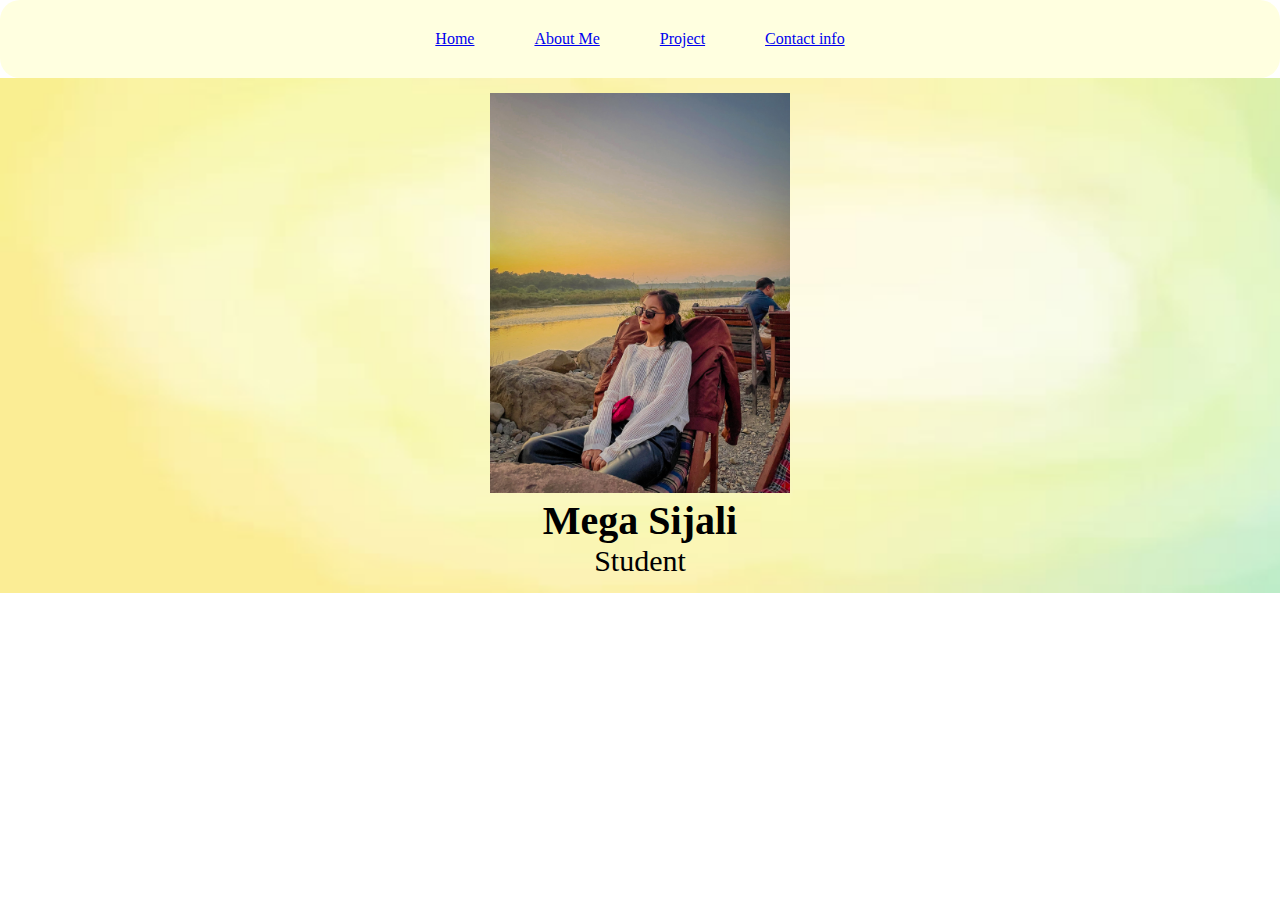
<file: mega website/index.html>
<!DOCTYPE html>
<html lang="en">
<head>
    <meta charset="UTF-8">
    <meta name="viewport" content="width=device-width, initial-scale=1.0">
    <title>Background Image Example</title>
    <style>
        *{
            margin: 0;
            padding: 0;
        }
      
        .container {
            display: flex;
            justify-content: center;
            background-image: url(bg1.jpg);
            background-repeat: no-repeat;
            background-size: cover;
            padding: 15px;
        }
        .items {
            text-align: center; 
        }
.nav{
    background-color: lightyellow;
    border: none;
    border-radius: 20px;
}
        ul{
            display: flex;
            justify-content: center;
            align-items: center;

        }

        li{
            list-style: none;
            margin: 10px;
            border: none;
            border-radius: 20px;
            padding: 20px;
            

        }

    li:hover{
       background-color: black;
       color: white; 
    }

        li{
            list-style: none;
        }

    </style>
</head>
<body>
    <div class="nav">
        <ul>
            <a href="intro.html" > <li>Home</li></a>
            <a href="about.html" > <li>About Me</li></a> 
           
            <a href="mega.html" > <li>Project</li></a>
            <a href="footer.html" > <li>Contact info</li></a>
        </ul>
    </div>
    <div class="container">
        <div class="items">
            <img src="meag.jpg" width="300px">
            
            <h1 style="font-family: 'Times New Roman', Times, serif; font-size: 40px;">Mega Sijali</h1>
            <p style="font-size: 30px;">Student</p>
            
        </div>
    </div>
   
</body>
</html>
</file>
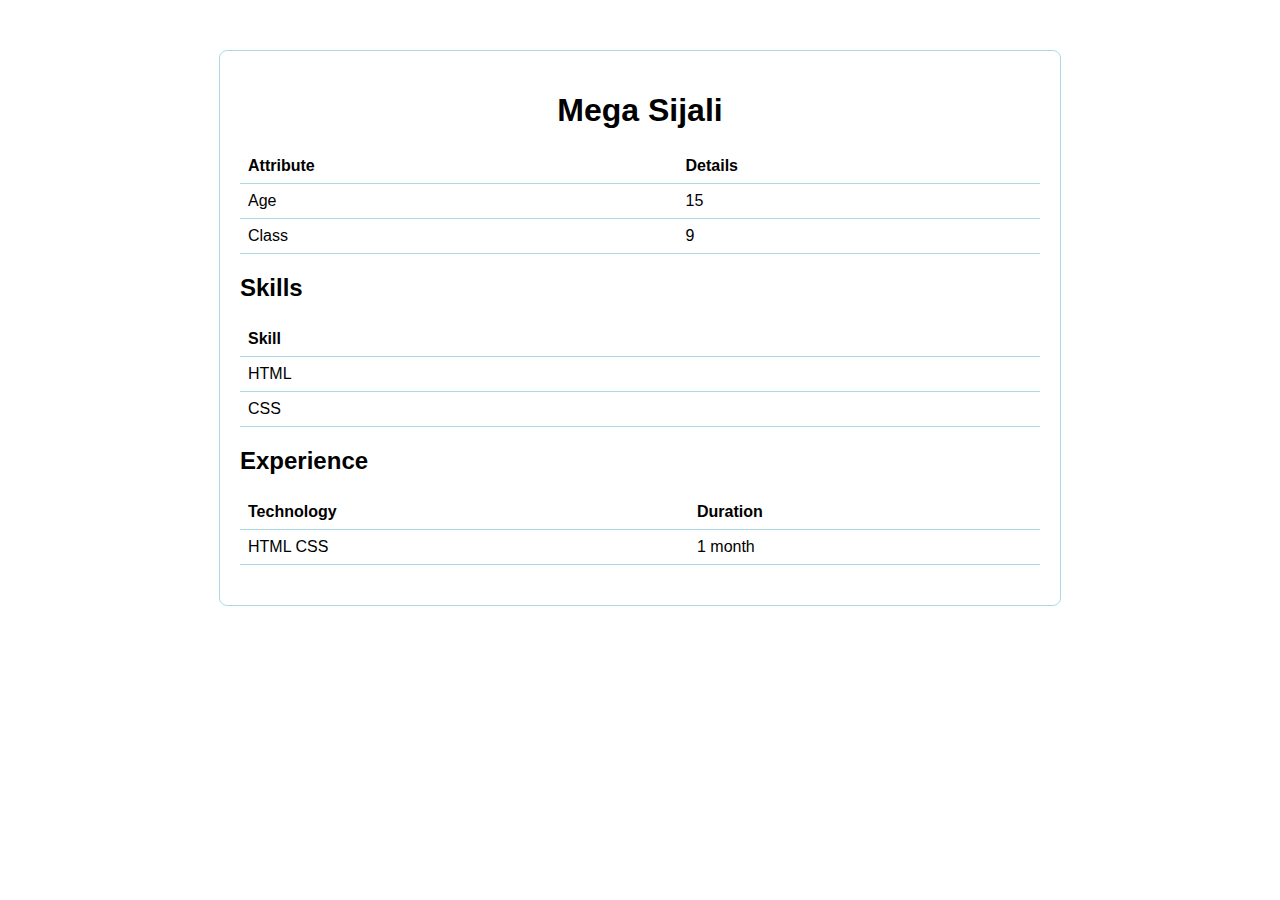
<file: mega website/about.html>
<!DOCTYPE html>
<html lang="en">
<head>
    <meta charset="UTF-8">
    <meta name="viewport" content="width=device-width, initial-scale=1.0">
    <title>Document</title>

    <style>
        body {
            font-family: Arial, sans-serif;
            margin: 0;
            padding: 0;
        }
        .container {
            max-width: 800px;
            margin: 50px auto;
            padding: 20px;
            border: 1px solid lightblue;
            border-radius: 8px;
        }
        h1 {
            text-align: center;
            margin-bottom: 20px;
        }
        table {
            width: 100%;
            border-collapse: collapse;
            margin-bottom: 20px;
        }
        th, td {
            padding: 8px;
            text-align: left;
            border-bottom: 1px solid lightblue;
        }
    </style>
</head>
<body>
 
    <div class="container">
        <h1>Mega Sijali</h1>
        <table>
            <tr>
                <th>Attribute</th>
                <th>Details</th>
            </tr>
            <tr>
                <td>Age</td>
                <td>15</td>
            </tr>
            <tr>
                <td>Class</td>
                <td>9</td>
            </tr>
        </table>
        <h2>Skills</h2>
        <table>
            <tr>
                <th>Skill</th>
            </tr>
            <tr>
                <td>HTML</td>
            </tr>
            <tr>
                <td>CSS</td>
            </tr>
        </table>
        <h2>Experience</h2>
        <table>
            <tr>
                <th>Technology</th>
                <th>Duration</th>
            </tr>
            <tr>
                <td>HTML CSS</td>
                <td>1 month</td>
            </tr>
        </table>
    </div>
</body>
</html>
</file>
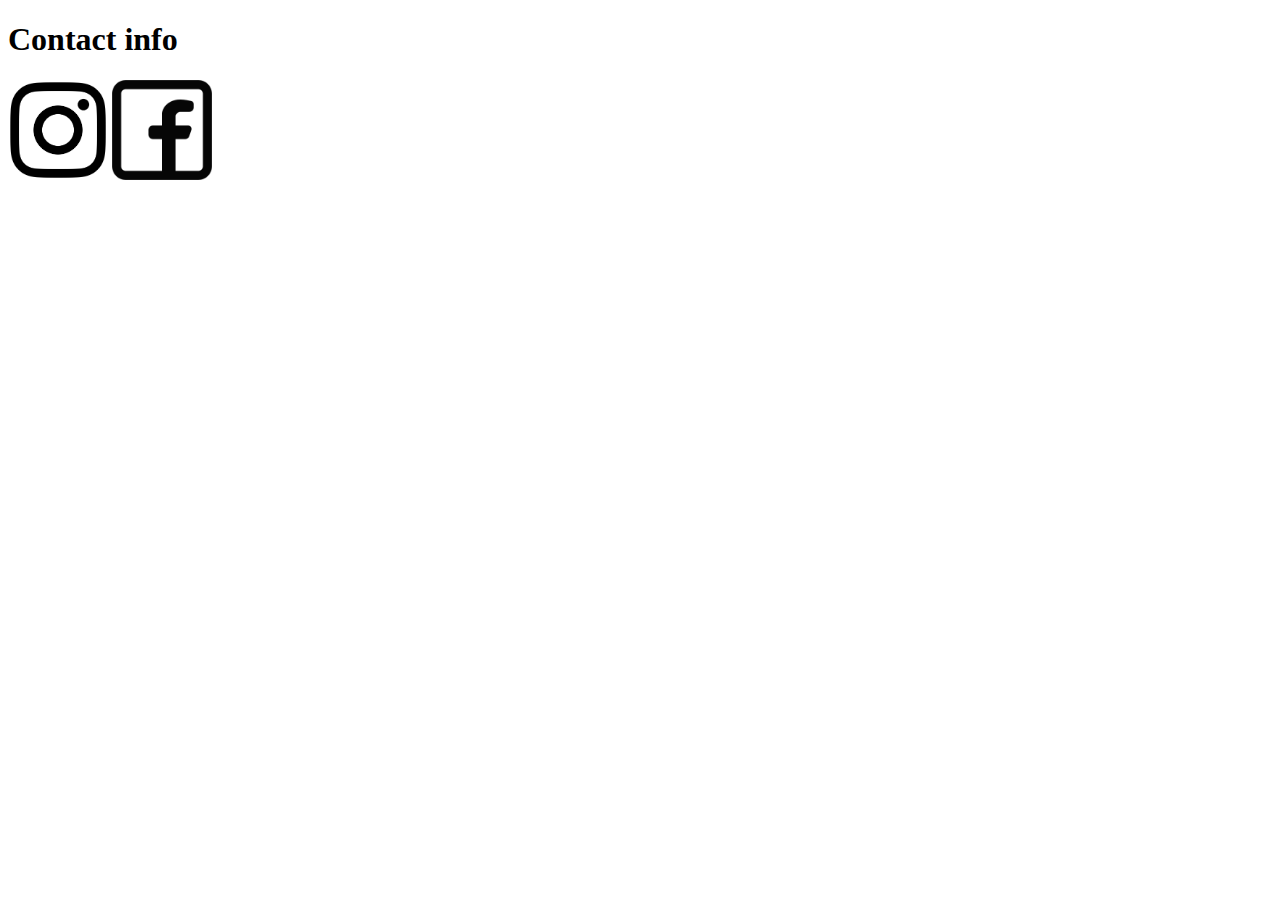
<file: mega website/footer.html>
<!DOCTYPE html>
<html lang="en">
<head>
    <meta charset="UTF-8">
    <meta name="viewport" content="width=device-width, initial-scale=1.0">
    <title>Document</title>
</head>
<body>
    <h1>Contact info</h1>
    <footer>
        
    <a></a> <img src="inta.jpg" height="100px"> 
       <a href="https://www.facebook.com/mega.sijali.7/"><img src="fb.jpg" height="100px"></a>


        
    </footer>

</body>
</html>
</file>
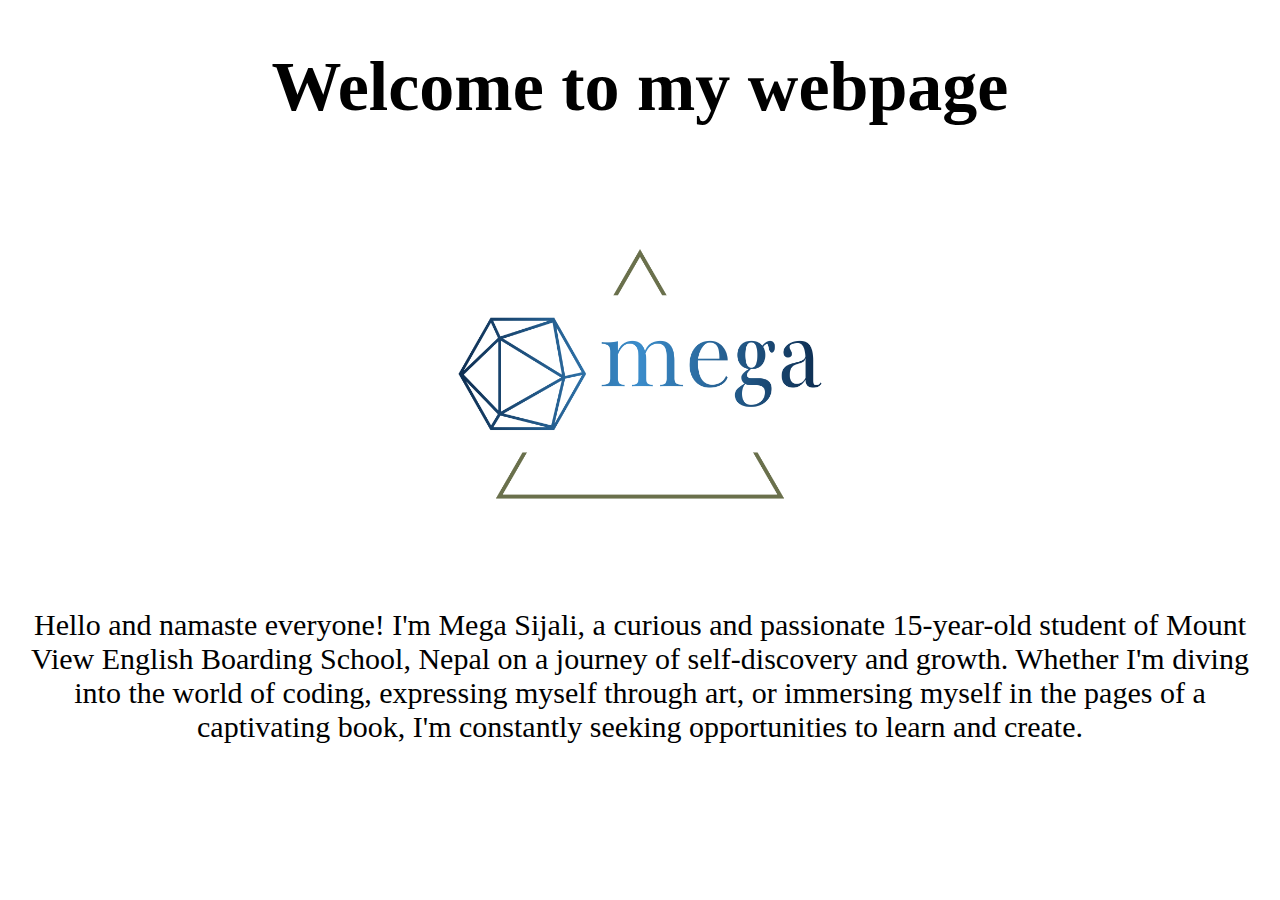
<file: mega website/intro.html>
<!DOCTYPE html>
<html lang="en">
<head>
    <meta charset="UTF-8">
    <meta name="viewport" content="width=device-width, initial-scale=1.0">
    <title>Document</title>
    
<style>
    .dot{
        
        text-align: center;
        font-size: 35px;
    }

    .ttt{
        text-align: center;
    }
</style>
    
</head>

<body>
    <div class="dot">
    <h1>Welcome to my webpage</h1>
    </div>
    <div class="ttt">
    <img src="mega-high-resolution-logo.png" height="400px">

    <p style="font-size: 30px;">Hello and namaste everyone! I'm Mega Sijali, a curious and passionate 15-year-old  student of Mount View English Boarding School, Nepal on a journey of self-discovery and growth.
     Whether I'm diving into the world of coding, expressing myself through art, or immersing myself in the pages of a captivating book, I'm constantly seeking opportunities to learn and create. 
     
    </p>
    </div>
</body>
</html>
</file>
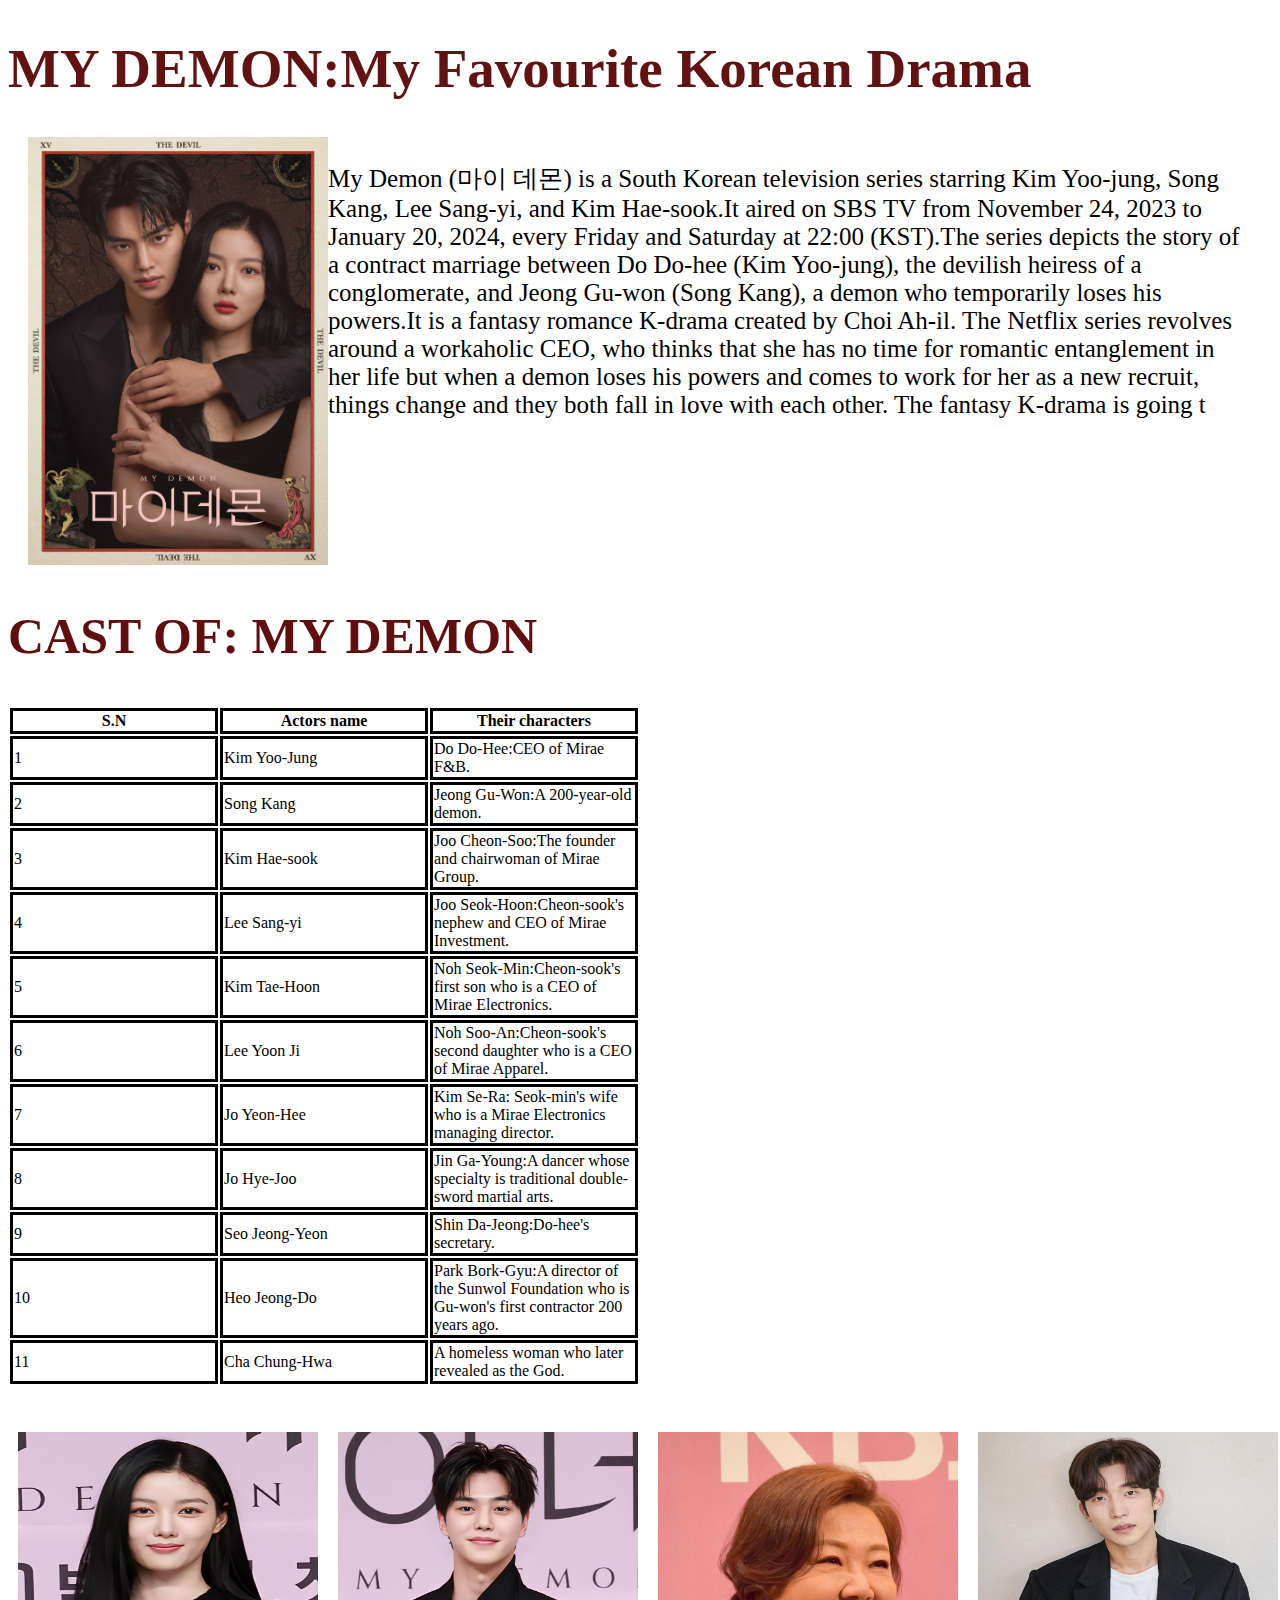
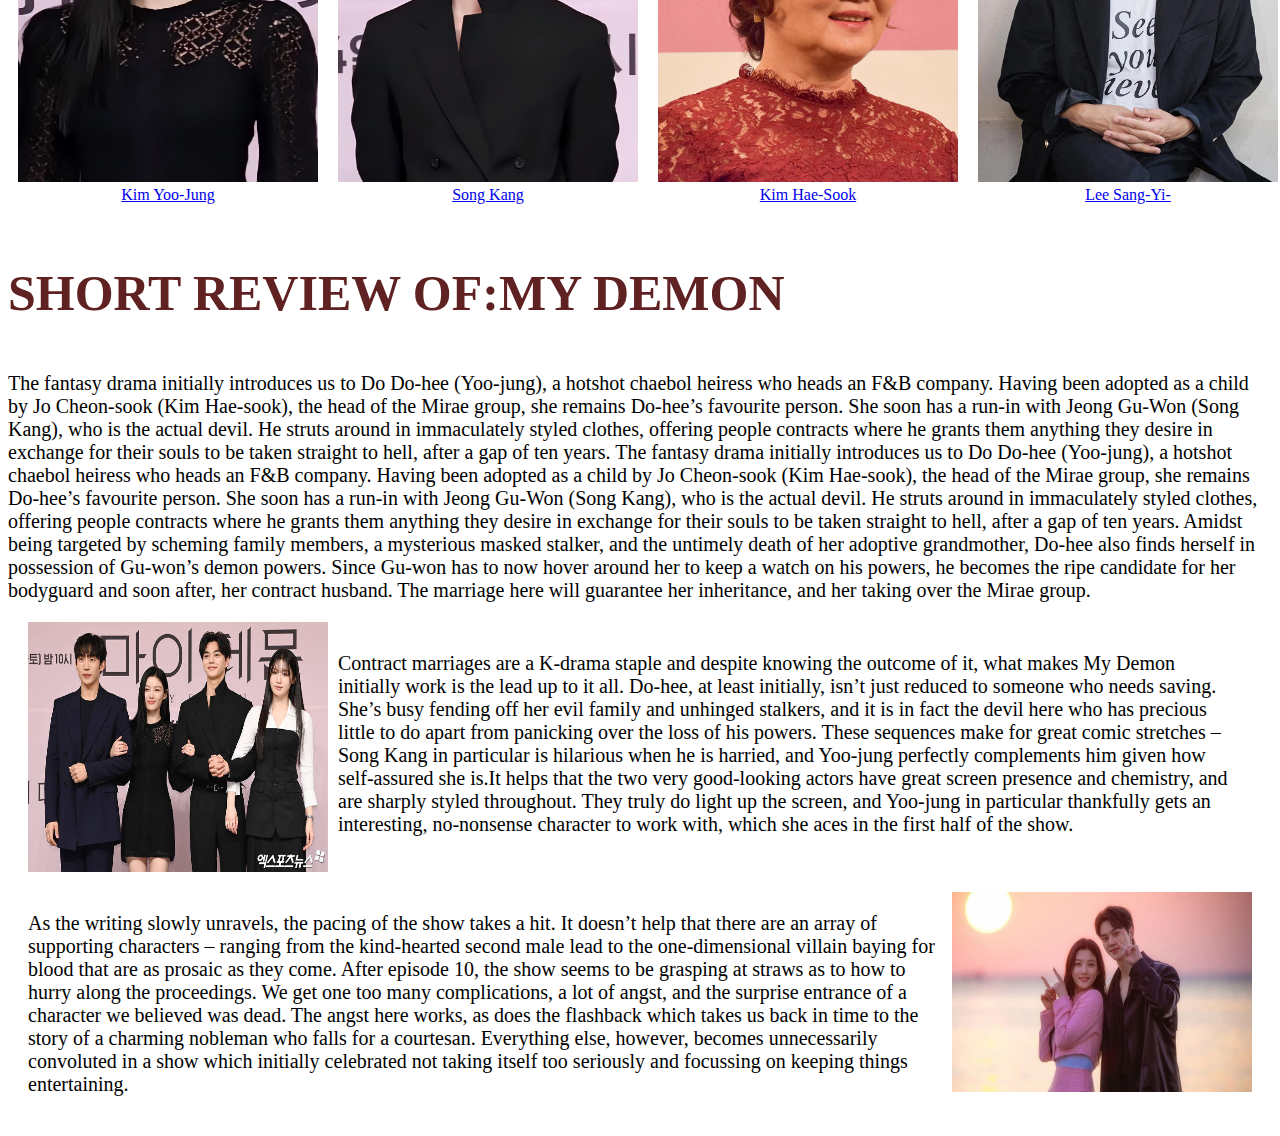
<file: mega website/mega.html>
<!DOCTYPE html>
<html lang="en">
<head>
    <meta charset="UTF-8">
    <meta name="viewport" content="width=device-width, initial-scale=1.0">
    <title>Document</title>
 <link rel="stylesheet" href="mega.css">
</head>
<style>
  tr,th,td{
    width: 200px;
    border: solid;
    height: 10px;
  }
</style>
<body>
    <h1 id="hi">MY DEMON:My Favourite Korean Drama</h1>
    <div class="dot">
<img src="mydemon1.jpg" width="300px">
<p id="para">My Demon (마이 데몬) is a South Korean television series starring Kim Yoo-jung, Song Kang, Lee Sang-yi, and Kim Hae-sook.It aired on SBS TV from November 24, 2023 to January 20, 2024, every Friday and Saturday at 22:00 (KST).The series depicts the story of a contract marriage between Do Do-hee (Kim Yoo-jung), the devilish heiress of a conglomerate, and Jeong Gu-won (Song Kang), a demon who temporarily loses his powers.It is a fantasy romance K-drama created by Choi Ah-il. The Netflix series revolves around a workaholic CEO, who thinks that she has no time for romantic entanglement in her life but when a demon loses his powers and comes to work for her as a new recruit, things change and they both fall in love with each other.

    The fantasy K-drama is going t</p>
</div>
<h2 id="Cast">CAST OF: MY DEMON</h2>

<table>
    <tr>
        <th>S.N</th>
        <th>Actors name</th>
        <th>Their characters</th>
    </tr>

    <tr>
        <td>1</td>
        <td>Kim Yoo-Jung</td>
        <td>Do Do-Hee:CEO of Mirae F&B.</td>
    </tr>

    <tr>
        <td>2</td>
        <td>Song Kang</td>
        <td>Jeong Gu-Won:A 200-year-old demon.</td>
    </tr>

    <tr>
        <td>3</td>
        <td>Kim Hae-sook</td>
        <td>Joo Cheon-Soo:The founder and chairwoman of Mirae Group.</td>
        
    </tr>

    <tr>
        <td>4</td>
        <td>Lee Sang-yi</td>
        <td>Joo Seok-Hoon:Cheon-sook's nephew and CEO of Mirae Investment.</td>
        </td>
    </tr>

    <tr>
        <td>5</td>
        <td>Kim Tae-Hoon</td>
        <td>Noh Seok-Min:Cheon-sook's first son who is a CEO of Mirae Electronics.</td>
    </tr>

    <tr>
        <td>6</td>
        <td>Lee Yoon Ji</td>
        <td>Noh Soo-An:Cheon-sook's second daughter who is a CEO of Mirae Apparel.</td>
    </tr>

    <tr>
        <td>7</td>
        <td>Jo Yeon-Hee</td>
        <td>Kim Se-Ra: Seok-min's wife who is a Mirae Electronics managing director.</td>
    </tr>
    <tr>
        <td>8</td>
        <td>Jo Hye-Joo</td>
        <td>Jin Ga-Young:A dancer whose specialty is traditional double-sword martial arts.</td>
    </tr>

    <tr>
        <td>9</td>
        <td>Seo Jeong-Yeon</td>
        <td>Shin Da-Jeong:Do-hee's secretary.</td>
    </tr>

    <tr>
        <td>10</td>
        <td>Heo Jeong-Do</td>
        <td>Park Bork-Gyu:A director of the Sunwol Foundation who is Gu-won's first contractor 200 years ago.</td>
    </tr>

    <tr>
        <td>11</td>
        <td>Cha Chung-Hwa</td>
        <td>A homeless woman who later revealed as the God.</td>
    </tr>
</table>
<br>
<br>
<div class="container">
    <div class="item">
<a href="https://en.wikipedia.org/wiki/Kim_Yoo-jung"><img src="kim yoo jung.jpg" width="150px" height="350px"></a>
<a href="https://en.wikipedia.org/wiki/Kim_Yoo-jung">Kim Yoo-Jung</a>
</div> 
<div class="item">
<a href="https://en.wikipedia.org/wiki/Kim_Yoo-jung"><img src="song kanj.jpg" width="150px" height="350px"></a>
<a href="https://en.wikipedia.org/wiki/Song_Kang">Song Kang</a>
</div> 
<div class="item">
<a href="https://en.wikipedia.org/wiki/Kim_Hae-sook"><img src="kim hae sook.jpg" width="50px" height="350px"></a>
<a href="https://en.wikipedia.org/wiki/Kim_Hae-sook">Kim Hae-Sook</a>
</div>
<div class="item">
<a href="https://en.wikipedia.org/wiki/Lee_Sang-yi_(actor)"><img src="lee sang yee.jpg" width="100px" height="350px"></a>
<a href="https://en.wikipedia.org/wiki/Lee_Sang-yi_(actor)">Lee Sang-Yi-</a>
<br>


</div>
</div>
<h3 id="hie">SHORT REVIEW OF:MY DEMON</h3>
<p class="para1">The fantasy drama initially introduces us to Do Do-hee (Yoo-jung), a hotshot chaebol heiress who heads an F&B company. Having been adopted as a child by Jo Cheon-sook (Kim Hae-sook), the head of the Mirae group, she remains Do-hee’s favourite person. She soon has a run-in with Jeong Gu-Won (Song Kang), who is the actual devil. He struts around in immaculately styled clothes, offering people contracts where he grants them anything they desire in exchange for their souls to be taken straight to hell, after a gap of ten years.

The fantasy drama initially introduces us to Do Do-hee (Yoo-jung), a hotshot chaebol heiress who heads an F&B company. Having been adopted as a child by Jo Cheon-sook (Kim Hae-sook), the head of the Mirae group, she remains Do-hee’s favourite person. She soon has a run-in with Jeong Gu-Won (Song Kang), who is the actual devil. He struts around in immaculately styled clothes, offering people contracts where he grants them anything they desire in exchange for their souls to be taken straight to hell, after a gap of ten years.  
Amidst being targeted by scheming family members, a mysterious masked stalker, and the untimely death of her adoptive grandmother, Do-hee also finds herself in possession of Gu-won’s demon powers. Since Gu-won has to now hover around her to keep a watch on his powers, he becomes the ripe candidate for her bodyguard and soon after, her contract husband. The marriage here will guarantee her inheritance, and her taking over the Mirae group. 
</p>
<div class="dot">
<img src="my demon3.jpg" height="250px" width="1600px">
<div class="d">
<p class="para1">Contract marriages are a K-drama staple and despite knowing the outcome of it, what makes My Demon initially work is the lead up to it all. Do-hee, at least initially, isn’t just reduced to someone who needs saving. She’s busy fending off her evil family and unhinged stalkers, and it is in fact the devil here who has precious little to do apart from panicking over the loss of his powers. These sequences make for great comic stretches – Song Kang in particular is hilarious when he is harried, and Yoo-jung perfectly
     complements him given how self-assured she is.It helps that the two very good-looking actors have great screen presence and chemistry, and are sharply styled throughout. They truly do light up the screen, and Yoo-jung in particular thankfully gets an interesting, no-nonsense character to work with, which she aces in the first half of the show. 

    </p>
     </div>
     </div>
    <div class="dot">
     <p style="font-size: 20px; font-family: Cambria, Cochin, Georgia, Times, 'Times New Roman', serif;">As the writing slowly unravels, the pacing of the show takes a hit. It doesn’t help that there are an array of supporting characters – ranging from the kind-hearted second male lead to the one-dimensional villain baying for blood that are as prosaic as they come. After episode 10, the show seems to be grasping at straws as to how to hurry along the proceedings. 
        We get one too many complications, a lot of angst, and the surprise entrance of a character we believed was dead. The angst here works, as does the flashback which takes us back in time to the story of a charming nobleman who falls for a courtesan. Everything else, however, becomes unnecessarily convoluted in a show which initially celebrated not taking itself too seriously and focussing on keeping things entertaining. 
     </p>
     
     <img src="my demon4.jpg" height="200px" width="200px">
    
     </div>
</body>
</html>
</file>
<file: mega website/mega.css>
img{
    width: 300px;
}

#para{
    font-size: 25px;
    font-family:Cambria, Cochin, Georgia, Times, 'Times New Roman', serif;
}

#hi{
    color: rgb(97, 18, 18);
    font-size: 55px;
    font-family:'Times New Roman', Times, serif;
}
#Cast{
    color: rgb(96, 14, 14);
    font-family: 'Times New Roman', Times, serif;
    font-size: 50px;
}

.container{
display: flex;
flex-wrap: nowrap;
}
.item{
    flex: 0 0 calc(50%-20px);
    margin: 10px;
    text-align: center;
}
a:hover{
    color: darkblue;
    font-weight: bold;
}

th:hover{
    color: rgb(95, 23, 23);
    font-weight: bold;
}

.dot{
    display: flex;
    margin: 20px;
}

#hie{
    color: rgb(95, 33, 33);
    font-size: 50px;

}
.para1{
    font-size: 20px;
    font-family: Cambria, Cochin, Georgia, Times, 'Times New Roman', serif;
}
.d{
    margin: 10px;
    font-size: 20px;
    font-family:Cambria, Cochin, Georgia, Times, 'Times New Roman', serif;
}
td:hover{
    color: rgb(95, 23, 23);
    font-weight: bold;
}
</file>
